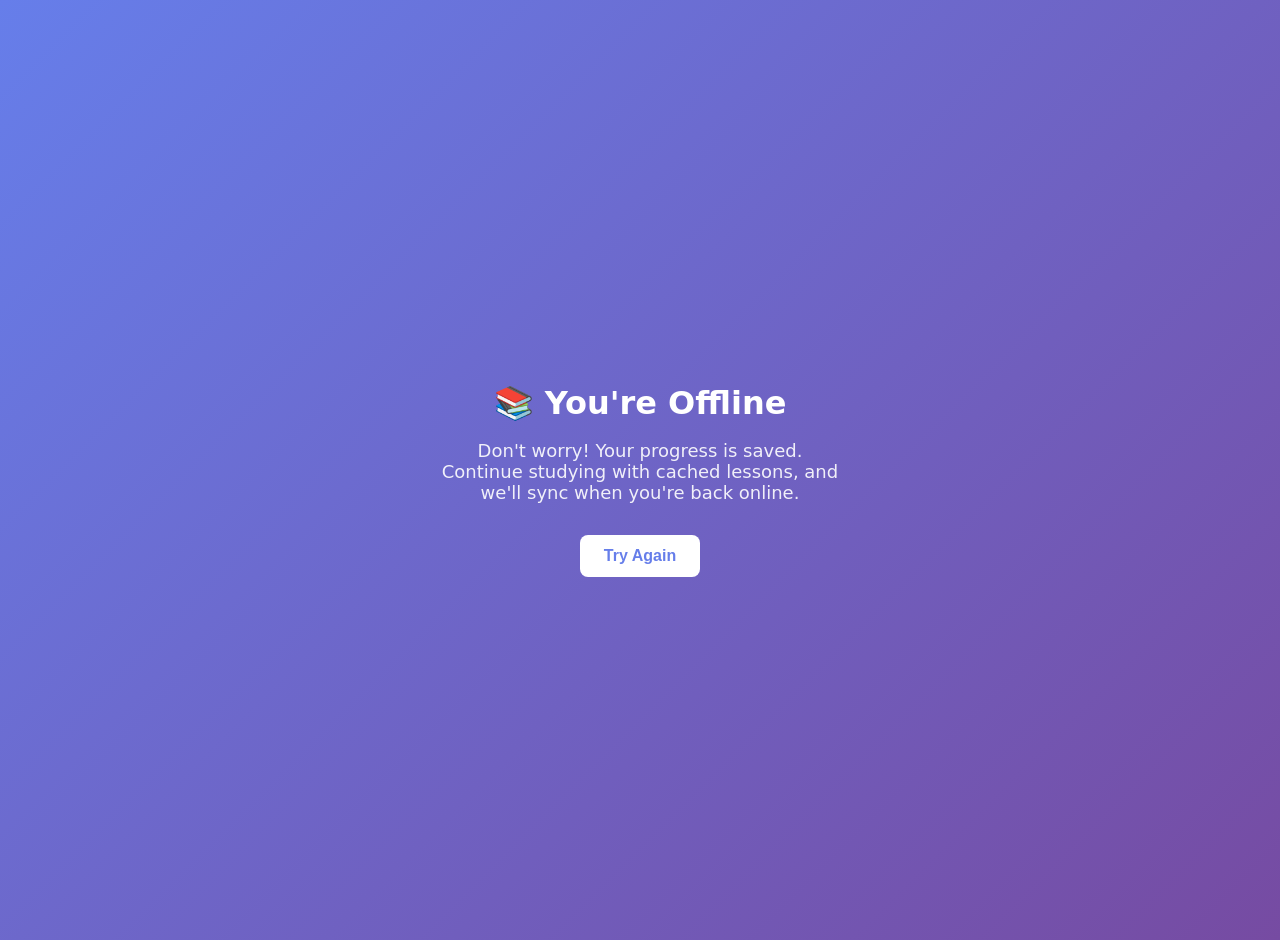
<file: public/offline.html>
<!DOCTYPE html>
<html lang="en">
<head>
  <meta charset="UTF-8">
  <meta name="viewport" content="width=device-width, initial-scale=1.0">
  <title>Offline - Happy Learn</title>
  <style>
    body {
      font-family: system-ui, -apple-system, sans-serif;
      display: flex;
      align-items: center;
      justify-content: center;
      min-height: 100vh;
      margin: 0;
      background: linear-gradient(135deg, #667eea 0%, #764ba2 100%);
      color: white;
      text-align: center;
      padding: 20px;
    }
    .container {
      max-width: 400px;
    }
    h1 {
      font-size: 2rem;
      margin-bottom: 1rem;
    }
    p {
      font-size: 1.125rem;
      margin-bottom: 2rem;
      opacity: 0.9;
    }
    button {
      background: white;
      color: #667eea;
      border: none;
      padding: 12px 24px;
      font-size: 1rem;
      border-radius: 8px;
      cursor: pointer;
      font-weight: 600;
    }
    button:hover {
      opacity: 0.9;
    }
  </style>
</head>
<body>
  <div class="container">
    <h1>📚 You're Offline</h1>
    <p>Don't worry! Your progress is saved. Continue studying with cached lessons, and we'll sync when you're back online.</p>
    <button onclick="window.location.reload()">Try Again</button>
  </div>
</file>
